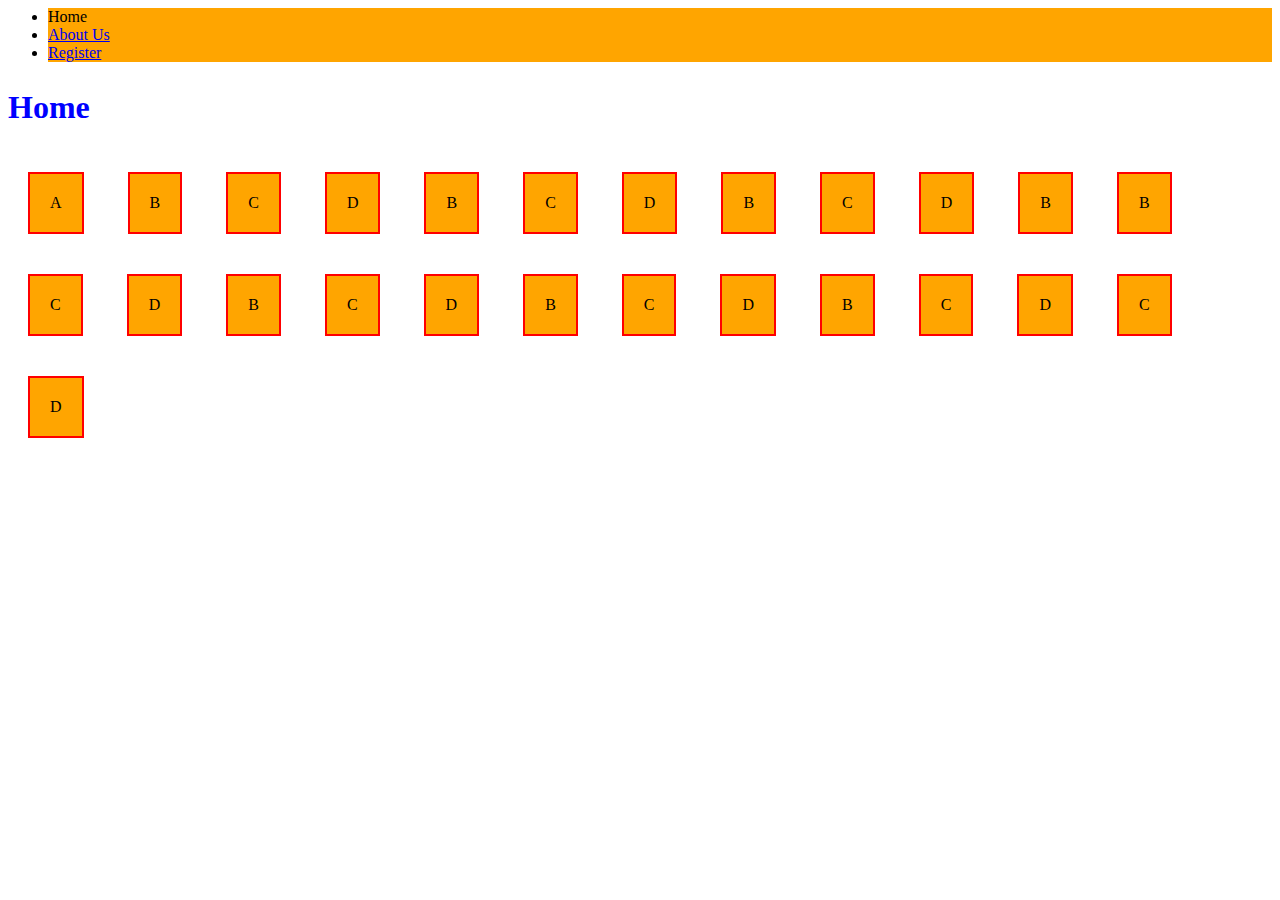
<file: index.html>
<html>
    <head>
        <title>First day at class</title>
        <link rel="stylesheet" href="style.css">
        <link rel="stylesheet" href="print.css" media="print">  
        <link href="https://fonts.googleapis.com/css?family=Kaushan+Script|Lato&display=swap" rel="stylesheet">
        <meta name="viewport" content="width=device-width, initial-scale=1.0">
    </head>
    <body>
        <header>
            <nav>
                <ul id="navbar">
                    <div id="firstline">
                    <li class="navbar-item">Home</li >
                    <li class="navbar-item"><a href="aboutus.html">About Us</a></li>
                    <li class="navbar-item"><a href="register.html">Register</a></li>
                    </div>
                </ul>
            </nav>
        </header>
        <section>
            <h2>Home</h2>
            <div class="boxmodel">A</div>
            <div class="boxmodel">B</div>
            <div class="boxmodel">C</div>
            <div class="boxmodel">D</div>
            <div class="boxmodel">B</div>
            <div class="boxmodel">C</div>
            <div class="boxmodel">D</div>
            <div class="boxmodel">B</div>
            <div class="boxmodel">C</div>
            <div class="boxmodel">D</div>
            <div class="boxmodel">B</div>
            <div class="boxmodel">B</div>
            <div class="boxmodel">C</div>
            <div class="boxmodel">D</div>
            <div class="boxmodel">B</div>
            <div class="boxmodel">C</div>
            <div class="boxmodel">D</div>
            <div class="boxmodel">B</div>
            <div class="boxmodel">C</div>
            <div class="boxmodel">D</div>
            <div class="boxmodel">B</div>
            <div class="boxmodel">C</div>
            <div class="boxmodel">D</div>
            <div class="boxmodel">C</div>
            <div class="boxmodel">D</div>
        </section>
    </body>
</html>
</file>
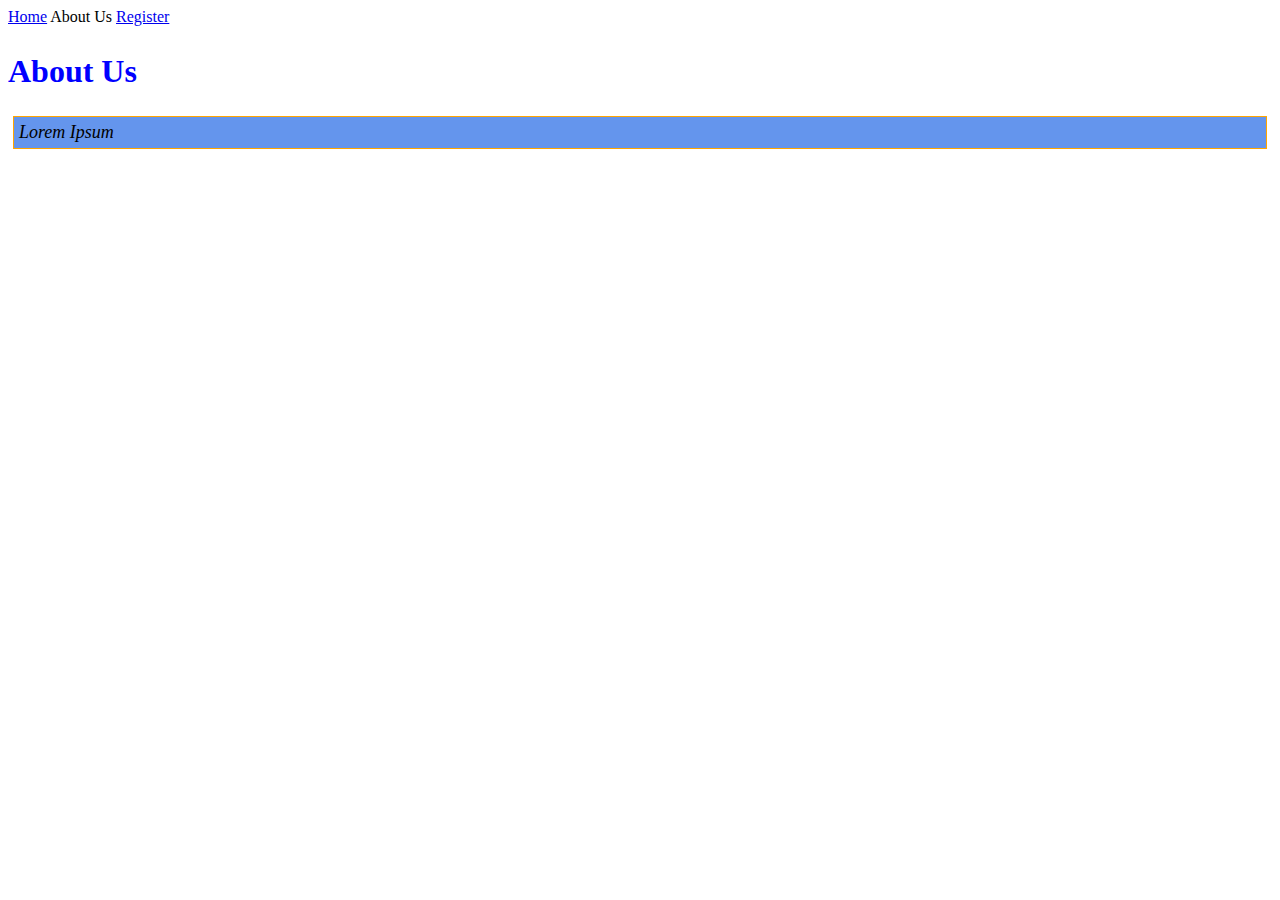
<file: aboutus.html>
<html>
    <head>
        <title>First day at class</title>
        <link rel="stylesheet" href="style.css">
    </head>
    <body>
        <header>
            <nav>
                <a href="index.html">Home</a>
                About Us
                <a href="register.html">Register</a>
            </nav>
        </header>
        <section>
            <h2>About Us</h2>
            <p>Lorem ipsum</p>
        </section>
    </body>
</html>
</file>
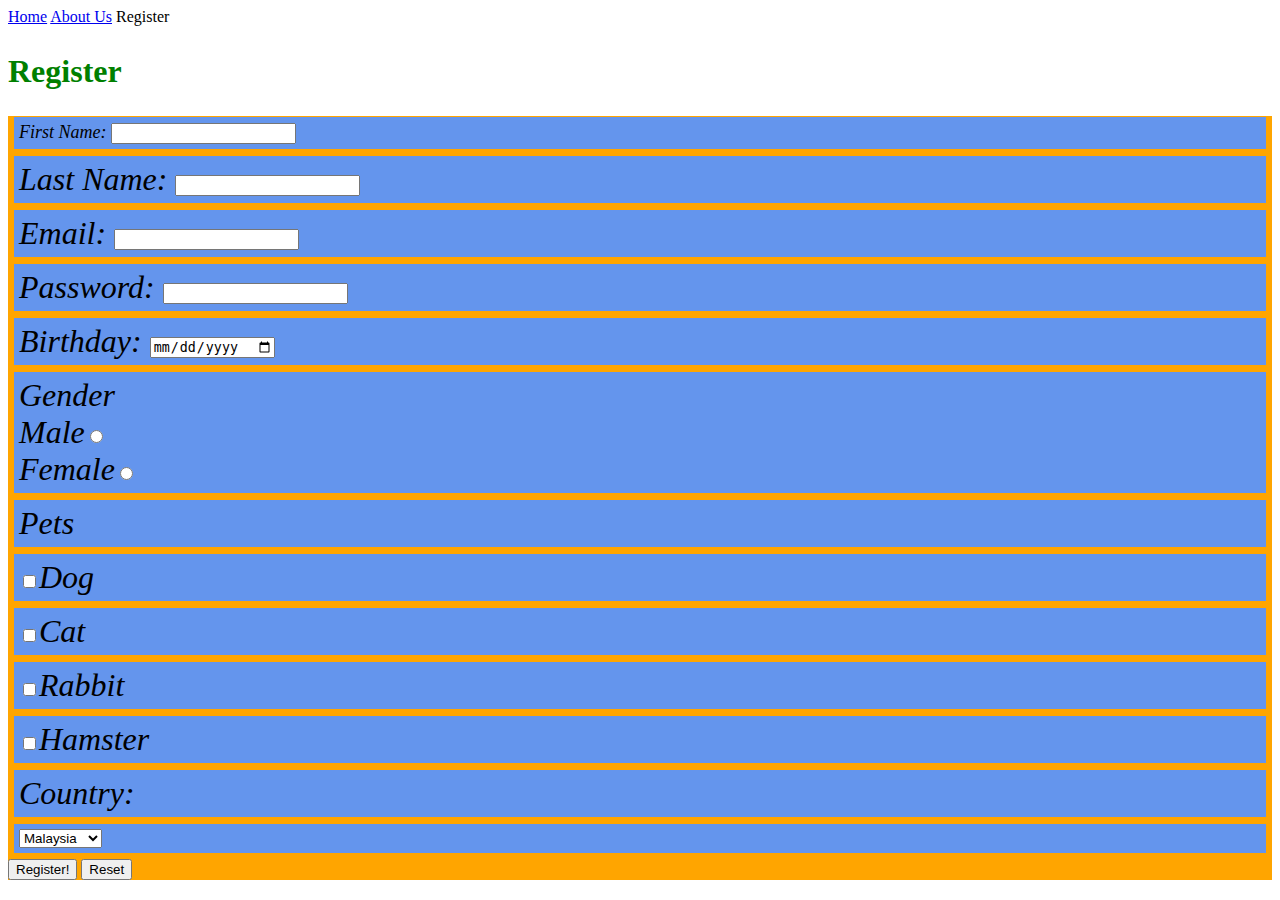
<file: register.html>
<html>
    <head>
        <title>First day at class</title>
        <link rel="stylesheet" href="style.css">
        <link rel="stylesheet" href="styleregister.css">
    </head>
    <body>
        <header>
            <nav>
                <a href="index.html">Home</a>
                <a href="aboutus.html">About Us</a>
                Register
            </nav>
        </header>
        <section>
            <h2>Register</h2>
            <div>
                <form>
                    <p>First Name: <input type="text"></p>
                    <p>Last Name: <input type="text"></p>
                    <p>Email: <input type="email" required></p>
                    <p>Password: <input type="password" minlength="5"></p>
                    <p>Birthday: <input type="date"></p>
                    <p>Gender<br>
                          Male<input type="radio" name="gender"><br>
                          Female<input type="radio" name="gender"><br>
                    </p>
                    <!-- This portion below allows someone to select multiple pets -->
                    <!-- qewqeqweqeqeqwewq -->
                    <p>Pets</p>
                    <p><input type="checkbox">Dog</p>
                    <p><input type="checkbox">Cat</p>
                    <p><input type="checkbox">Rabbit</p>
                    <p><input type="checkbox">Hamster</p>
                    <p>Country:</p>
                    <p><select>
                      <option value="malaysia">Malaysia</option>
                      <option value="singapore">Singapore</option>
                      <option value="thailand">Thailand</option>
                      <option value="malaysia">Malaysia</option>
                      <option value="malaysia">Malaysia</option>
                      <option value="singapore">Singapore</option>
                      <option value="thailand">Thailand</option>
                      <option value="malaysia">Malaysia</option>
                      <option value="singapore">Singapore</option>
                      <option value="thailand">Thailand</option>
                      <option value="malaysia">Malaysia</option>
                      <option value="singapore">Singapore</option>
                      <option value="thailand">Thailand</option>
                      <option value="singapore">Singapore</option>
                      <option value="thailand">Thailand</option>
                    </select>
                  </p>
                    <input type="submit" value="Register!">
                    <input type="reset">
                </form>
              </div>
        </section>
    </body>
</html>
</file>
<file: style.css>
p {
    border: 1px solid orange;
    padding: 5px;
    background-color: cornflowerblue;
    margin: 5px;
}

p {
    color: black;
    text-transform: capitalize;
    font-style: italic;
    font-weight: 500;
    font-size: 18px;
    font-family: 'Kaushan Script', cursive;
}

body {
    /* background-image: url("image/background.jpg"); */
    background-size: cover;
}

#navbar > .navbar-item {
    list-style: none;
    display: inline-block;
}

.active {
    color: red;
}

#pagetitle {
    color: firebrick;
    text-align: center;
    border: 2px dashed purple;
}
 
p + p {
    font-size: 200%;
}

h2 {
    color: blue;
    font-size: 2em;
}

.boxmodel {
    border: 2px solid red;
    display: inline-block;
    padding: 20px;
    margin: 20px;
    background: purple;
    background-image: radial-gradient(#5A77CF, #0E2D8B);
}

.boxmodel:hover {
    background-image: radial-gradient(red,maroon);
}

a:visited {
    color: green;
}

section.boxmodel:first-child {
    font-size:300px;
    color: green;
}

div {
    background: orange !important;
}


@media (min-width: 500px) and (max-width: 600px) {
    .boxmodel {
      color: fuchsia;
    }
  }
</file>
<file: print.css>
/* This part is read by every device/viewport */
body{ font-size: 16px;}

@media print {
  /* print style sheets go here */
  body{ font-size: 12px;}
  
.boxmodel {
    padding: 200px;
}
}
</file>
<file: styleregister.css>
h2 {
    color: green;
}
</file>
